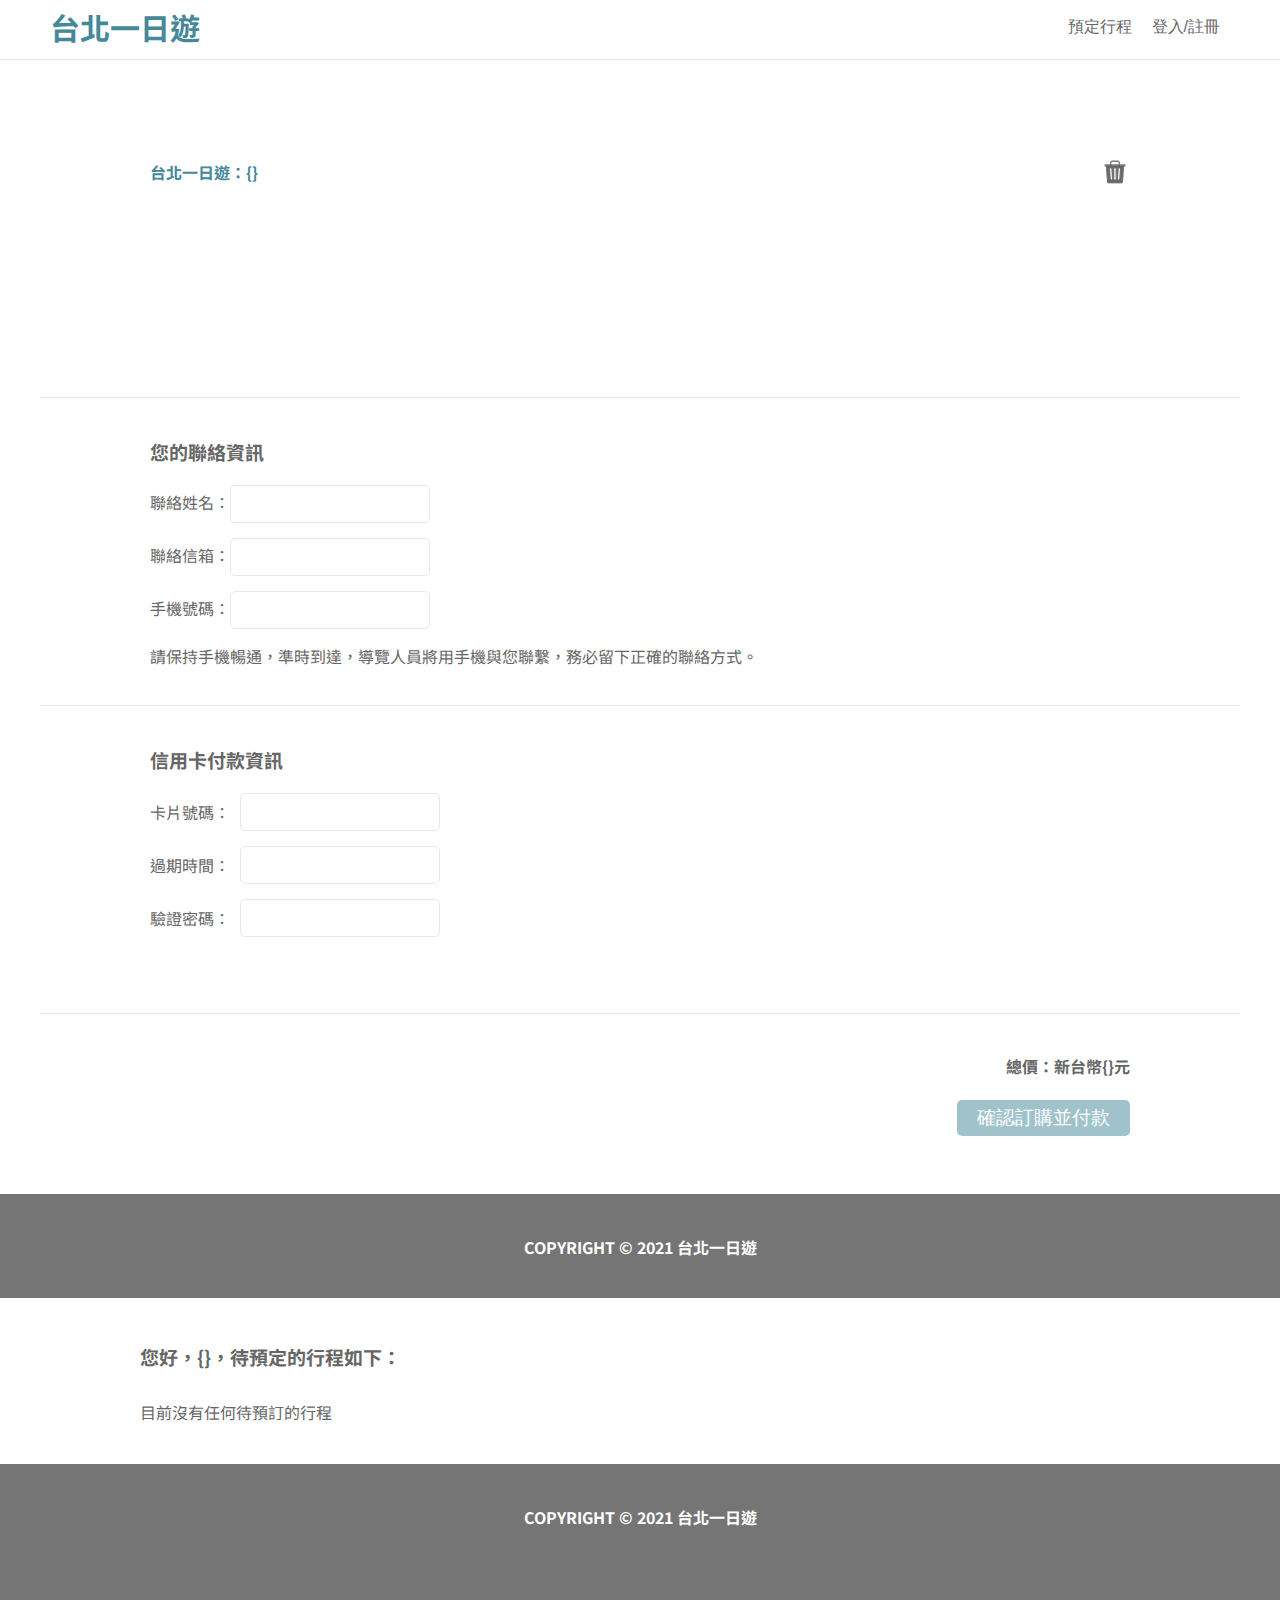
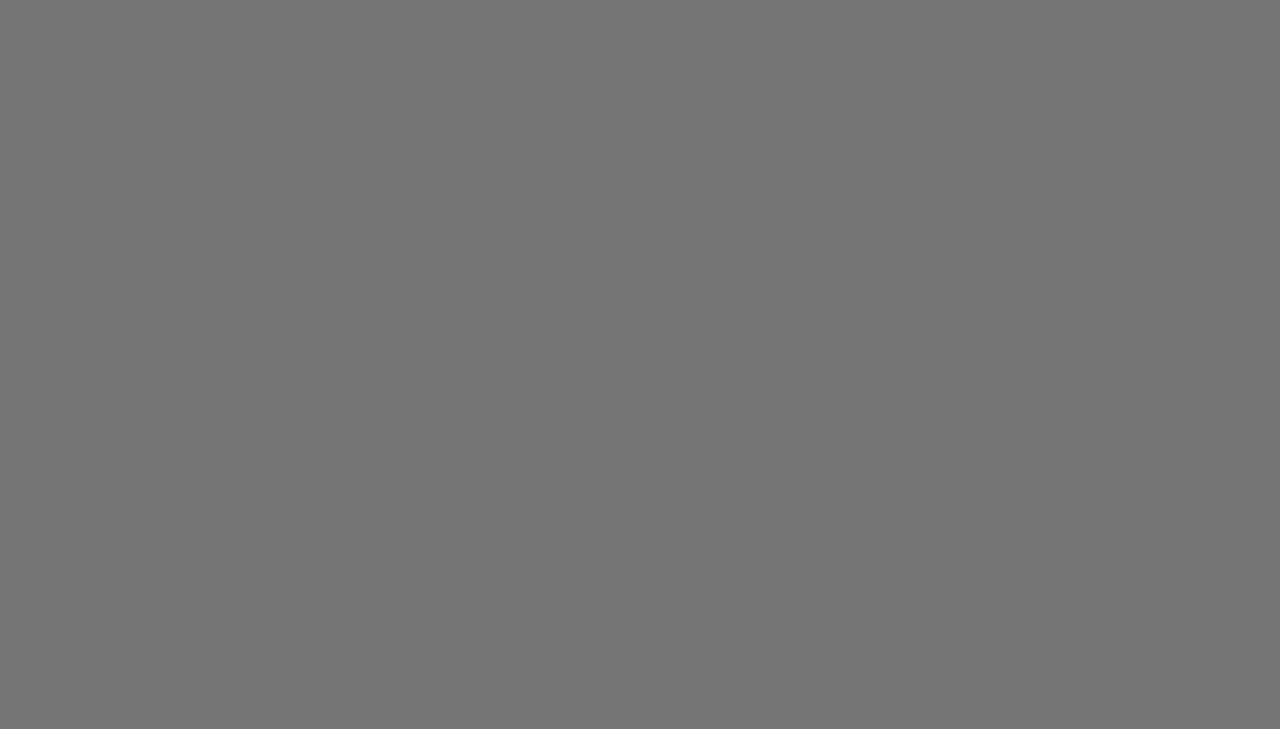
<file: static/booking.html>
<!DOCTYPE html>
<html lang="en">
<head>
  <meta charset="UTF-8">
  <meta name="viewport" content="width=device-width, initial-scale=1.0">
  <title>Booking</title>
  <link rel="stylesheet" href="/css/booking.css">
  <link rel="preconnect" href="https://fonts.googleapis.com">
  <link rel="preconnect" href="https://fonts.gstatic.com" crossorigin>
  <link href="https://fonts.googleapis.com/css2?family=Noto+Sans+TC:wght@400;500;700&display=swap" rel="stylesheet">
</head>
<body>
  <header>
    <div class="home__header">
      <div class="home__header__title" onclick="homepage()">台北一日遊 </div>
      <div class="home__header__button">
        <button class="booking__btn" onclick="goto_bookingtrip()">預定行程</button>
        <button class="login__btn"  onclick="openLogin()">登入/註冊</button>
      </div>
    </div>
  </header>

  <script src="/js/modal.js"></script>
  <script src="/js/auth.js"></script>
  <script src="https://js.tappaysdk.com/sdk/tpdirect/v5.14.0"></script>
  <script src="/js/bookingtrip.js" defer></script>
  <script>
    (async () => {
      const userData = await check_auth();
      if (userData) {
        await get_bookingtrip(userData);
      }
    })();
  </script>
  
  <hr class="header__hr">
  <div id="booking_trip_exist" class="">
    <div class="attraction__container">
      <div class="welcome"> </div>
      <div class="booking_information_area"> 
        <div class="booking_img"> </div>
        <div class="booking_information">
          <div class="booking_title_container">
            <div class="booking_title">台北一日遊：{} </div>
            <img src="/image/delete.png" alt="" id="desktop_delete" onclick="delete_bookingtrip()">
          </div>
          <div class="booking_detail">
          </div>
        </div>
      </div>
    </div>

    <hr class="divider__hr">
    <form id="booking-form">
      <div class="contact__container">
        <div class="contact_information">
          <div class="contact_information_title">您的聯絡資訊</div>
          <div class="contact_information-style">
            <div>聯絡姓名：<input type="text" class="contact_information_input" name="name"></div>
            <div>聯絡信箱：<input type="email" class="contact_information_input" name="email"></div>
            <div>手機號碼：<input type="tel" class="contact_information_input" name="phone"></div>
            <div>請保持手機暢通，準時到達，導覽人員將用手機與您聯繫，務必留下正確的聯絡方式。</div>
          </div>
        </div>
      </div>

      <hr class="divider__hr">

      <div class="payment_container">
        <div class="payment_information">
          <div class="payment_information_title">信用卡付款資訊</div>
          <div class="payment_information-style">
            <div>卡片號碼：<div class="payment_information_input tpfield" id="card-number"></div></div>
            <div>過期時間：<div class="payment_information_input tpfield" id="card-expiration-date"></div></div>
            <div>驗證密碼：<div class="payment_information_input tpfield" id="card-ccv"></div></div>
          </div>
        </div>
      </div>

      <hr class="divider__hr">

      <div class="summary_container">
        <div class="summary_information">
          <div class="summary_information_cost">總價：新台幣{}元</div>
          <button type="submit" class="summary_information_submit" disabled>確認訂購並付款</button>
        </div>
      </div>
    </form>

 
    <footer>
      <img src="/image/footer_clean.png" alt="COPYRIGHT © 2021 台北一日遊">
      <p>COPYRIGHT © 2021 台北一日遊</p>
    </footer>
  </div>

  <div id="booking_trip_none" class="">
    <div class="attraction__container">
      <div class="welcome"> 您好，{}，待預定的行程如下： </div>
      <div class="booking_trip_none"> 
        目前沒有任何待預訂的行程
      </div>

      <footer>
        <img src="/image/footer_clean.png" alt="COPYRIGHT © 2021 台北一日遊">
        <p>COPYRIGHT © 2021 台北一日遊</p>
      </footer>
    </div>
  </div>

  <script>
    function homepage() {
      window.location.href = '/';
    }
  </script>

</body>
</html>
</file>
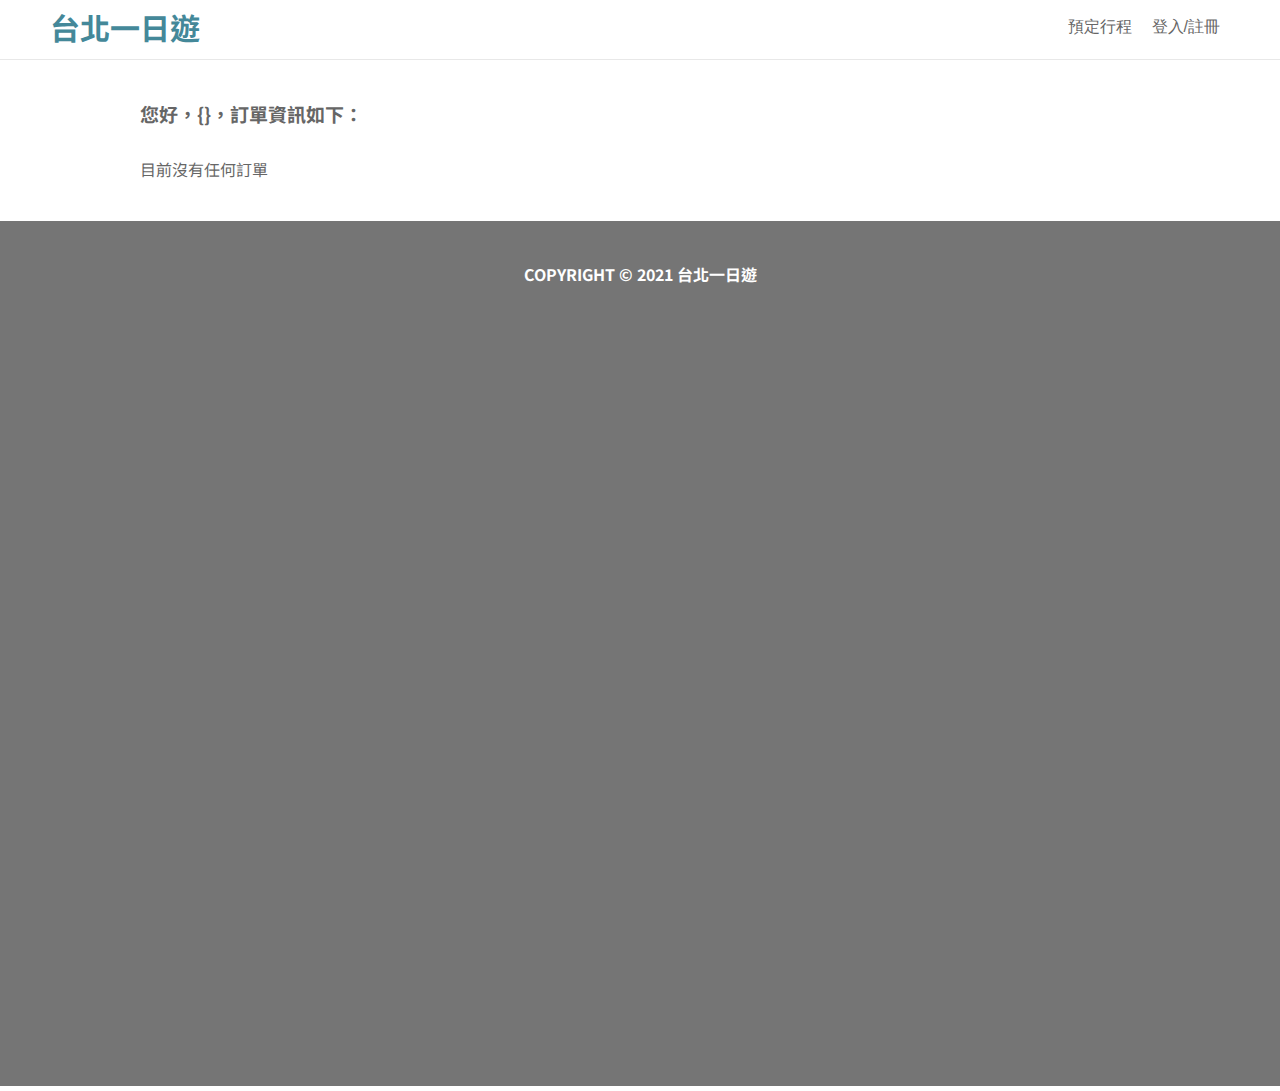
<file: static/thankyou.html>
<!DOCTYPE html>
<html lang="en">
<head>
  <meta charset="UTF-8">
  <meta name="viewport" content="width=device-width, initial-scale=1.0">
  <title>Thank You</title>
  <link rel="stylesheet" href="/css/order.css">
  <link rel="preconnect" href="https://fonts.googleapis.com">
  <link rel="preconnect" href="https://fonts.gstatic.com" crossorigin>
  <link href="https://fonts.googleapis.com/css2?family=Noto+Sans+TC:wght@400;500;700&display=swap" rel="stylesheet">
</head>
<body>
  <header>
    <div class="home__header">
      <div class="home__header__title" onclick="homepage()">台北一日遊 </div>
      <div class="home__header__button">
        <button class="booking__btn" onclick="goto_bookingtrip()">預定行程</button>
        <button class="login__btn"  onclick="openLogin()">登入/註冊</button>
      </div>
    </div>
  </header>

  <hr class="header__hr">

  <script src="/js/modal.js"></script>
  <script src="/js/auth.js"></script>
  <script src="/js/bookingtrip.js"></script>
  <script src="/js/orders.js" defer></script>
  <script>
    (async () => {
      const userData = await check_auth();
      if (userData) {
        await get_orders(userData);
      }
    })();
  </script> 

<div class="orders__container">
  <div class="welcome"> 您好，{}，訂單資訊如下： </div>
  <div class="orders_information"> 
    目前沒有任何訂單
  </div>
</div>




<footer>
  <img src="/image/footer_clean.png" alt="COPYRIGHT © 2021 台北一日遊">
  <p>COPYRIGHT © 2021 台北一日遊</p>
</footer>

<script>
  function homepage() {
    window.location.href = '/';
  }
</script>

</body>
</html>
</file>
<file: css/booking.css>
body {
    margin: 0;
    font-family: 'Noto Sans TC', sans-serif;
}

.hidden {
    display: none;
}

header {
    display: flex;
    justify-content: center;
    height: 54px;
    font-family: 'Noto Sans TC', sans-serif;
    max-width: 1920px;
    width: 100%;
    /* border-bottom: 1px solid #c70f3d; */
}

footer {
    margin-top: 40px;
    position: relative;
}

footer >img {
  height: 104px;
  max-width: 1920px;
  width: 100%;
}

footer > p {
  position: absolute;  /* 絕對定位 */
  top: 41px;          /* 對齊底部 */
  left: 0;            /* 對齊左側 */
  right: 0;           /* 對齊右側 */
  text-align: center;
  margin: 0;
  color: white;      /* 文字顏色 */
  font-size: 16px;
  font-weight: 700;
}

.home__header {
    display: flex;
    width: 100%;
    max-width: 1200px;
    min-height: 34px;
    justify-content: space-between;
    align-items: center;
    margin: 0 auto;
    /* border: 1px solid #c70f3d; */
}

.home__header__title {
    font-size: 30px;
    font-weight: 700;
    color:#448899;
    padding: 10px;
    white-space: nowrap;
    cursor: pointer;
    /* border: 1px solid #c70f3d; */
}


.home__header__button {
    display: flex;
    padding-right: 10px;
}

.home__header__button > .booking__btn, 
.home__header__button > .login__btn {
    border: none;           /* 移除預設邊框 */
    background: none;       /* 移除預設背景 */  
    margin:10px;
    font-weight: 500;
    color: #666666;
    font-size: 16px;    
    cursor: pointer;        /* 顯示手型游標 */
    padding: 0;             /* 移除預設 padding */
}

.header__hr {
    border: none;              /* 移除預設邊框 */
    border-top: 1px solid #E8E8E8;  /* 或使用 border-top 來顯示線條 */
    height: 0;                 /* hr 的高度應該為 0，用 border 來顯示 */
    max-width: 1920px;
    width: 100%;               /* 確保寬度填滿 */
    margin: 0;                 /* 移除預設 margin */
    margin-top: 5px;
}

/* Modal 樣式 */
.modal {
    position: fixed;
    top: 0;
    left: 0;
    width: 100%;
    height: 100%;
    background-color: rgba(0, 0, 0, 0.5);
    display: flex;
    justify-content: center;
    align-items: flex-start;
    padding-top: calc(54px + 160px);  /* header高度 + banner高度的一半，再減去modal-box高度的一半 */
    z-index: 1000;
  }
  
  /* 放在 .modal 之後，優先級更高 */
  .modal.hidden {
    display: none;
  }
  
  /* 隱藏 modal-box */
  .modal-box.hidden {
    display: none;
  }
  
  .modal-box.login {
    position: relative;
    background-color: white;
    border-radius: 5px;
    padding-top: 25px;
    padding-bottom: 16px;
    padding-left: 15px;
    padding-right: 15px;
    width: 340px;
    height: 275px;
    box-sizing: border-box;
    margin-top: calc(-137.5px);  /* modal-box高度的一半，負值向上偏移 */
    justify-items: center;
  }
  
  .modal-box.login.enlarge {
    position: relative;
    background-color: white;
    border-radius: 5px;
    padding-top: 25px;
    padding-bottom: 16px;
    padding-left: 15px;
    padding-right: 15px;
    width: 340px;
    height: 293px;
    box-sizing: border-box;
    margin-top: calc(-137.5px);  /* modal-box高度的一半，負值向上偏移 */
    justify-items: center;
  }
  
  .modal-box.signup {
    position: relative;
    background-color: white;
    border-radius: 5px;
    padding-top: 25px;
    padding-bottom: 16px;
    padding-left: 15px;
    padding-right: 15px;
    width: 340px;
    height: 332px;
    box-sizing: border-box;
    margin-top: calc(-137.5px);  /* modal-box高度的一半，負值向上偏移 */
    justify-items: center;
  }
  
  .modal-box.signup.enlarge {
    position: relative;
    background-color: white;
    border-radius: 5px;
    padding-top: 25px;
    padding-bottom: 16px;
    padding-left: 15px;
    padding-right: 15px;
    width: 340px;
    height: 350px;
    box-sizing: border-box;
    margin-top: calc(-137.5px);  /* modal-box高度的一半，負值向上偏移 */
    justify-items: center;
  }
  
  
  
  .modal-close {
    position: absolute;
    top: 27px;
    right: 17px;
    background: none;
    border: none;
    font-size: 24px;
    font-weight: bold;
    color: #666666;
    cursor: pointer;
    padding: 0;
    width: 30px;
    height: 30px;
    line-height: 30px;
    text-align: center;
  }
  
  .modal-close:hover {
    color: #000000;
  }
  
  .top_dress {
    background: linear-gradient(0deg, #337788, #66AABB);
    width: 340px;
    height: 10px;
    margin: -25px -15px 15px -15px;  /* 負 margin 抵消 padding，讓它延伸到邊緣 */
    padding: 0px;
    border-radius: 5px 5px 0 0;  /* 如果需要，讓頂部圓角與 modal-box 對齊 */
  }
  
  .modal__title {
    font-family: 'Noto Sans TC', sans-serif;
    font-weight: 700;
    font-size: 24px;
    color: #666666;
    margin-bottom: 15px;
    height: 27px;
  }
  
  
  .signupName {
    width: 310px;
    height: 47px;
    box-sizing: border-box;
    border-radius: 5px 5px 5px 5px;
    border: 1px solid #CCCCCC;
    padding-left: 15px;
    padding-top: 16.5px;
    padding-bottom: 16.5px;
    margin-bottom: 10px;
    font-weight: 500;
    font-size: 16px;
    color: #757575;
  }
  
  .loginUser,.signupUser {
    width: 310px;
    height: 47px;
    box-sizing: border-box;
    border-radius: 5px 5px 5px 5px;
    border: 1px solid #CCCCCC;
    padding-left: 15px;
    padding-top: 16.5px;
    padding-bottom: 16.5px;
    margin-bottom: 10px;
    font-weight: 500;
    font-size: 16px;
    color: #757575;
  }
  
  
  .loginPass,.signupPass  {
    width: 310px;
    height: 47px;
    box-sizing: border-box;
    border-radius: 5px 5px 5px 5px;
    border: 1px solid #CCCCCC;
    padding-left: 15px;
    padding-top: 16.5px;
    padding-bottom: 16.5px;
    margin-bottom: 10px;
    font-weight: 500;
    font-size: 16px;
    color: #757575;
  }
  
  .loginSubmit, .signupSubmit {
    width: 310px;
    height: 46px;
    box-sizing: border-box;
    border-radius: 5px 5px 5px 5px;
    border: 1px solid #CCCCCC;
    background-color: #448899;
    margin-bottom: 10px;
    font-weight: 400;
    font-size: 19px;
    color: white;
    cursor: pointer;
  }
  
  .signupResult,.loginResult {
    margin: 0px;
  }
  
  
  .loginDescription, .signupDescription {
    font-weight: 500;
    font-size: 16px;
    color: #666666;
    cursor: pointer; 
  }

.attraction__container {
    min-height: 297px;
    height: 100%;
    display: flex;
    flex-direction: column;
    align-items: center;
    margin-top: 40px;
    margin: 0px;
    box-sizing: border-box;
}

.welcome {
    height: 27px;
    max-width: 1000px;
    width: 100%;
    font-weight: 700;
    font-size: 19px;
    color: #666666;
    margin-top: 40px;
    margin-bottom: 30px;
}



.booking_information_area {
    min-height: 200px;
    max-width: 980px;
    width: 100%;
    display: flex;
}

.booking_img-style {
    margin-right: 30px;
    height: 200px;    
    width: 250px;
    display: flex;
    justify-content: center;
    align-items: center;
}

.booking_information {
    font-weight: 700;
    font-size: 16px;
    color: #666666;
    width: 100%;
}

.booking_title_container {
    display: flex;
    justify-content: space-between;
    align-items: center;
    margin-bottom: 20px;
}

.booking_title {
    color: #448899;
    margin-bottom: 0;
}

.booking_detail {
    display: flex;
    flex-direction: column;
    gap: 10px;
}

.date, .time, .price, .adress {
    font-weight: 400;
}


.divider__hr {
    border: none;              /* 移除預設邊框 */
    border-top: 1px solid #E8E8E8;  /* 或使用 border-top 來顯示線條 */
    height: 0;                 /* hr 的高度應該為 0，用 border 來顯示 */
    max-width: 1200px;
    width: 100%;               /* 確保寬度填滿 */
    margin: 40px auto;                 
}

.contact__container, .payment_container {
    display: flex;
    justify-content: center;
    height: 227px;
}

.contact_information, .payment_information {
    height: 227px;
    max-width: 980px;
    width:100%;
    display: flex;
    flex-direction: column;
}

.contact_information_title, .payment_information_title {
    font-weight: 700;
    font-size: 19px;
    color: #666666;
    margin-bottom: 20px;
}

.contact_information-style, .payment_information-style {
    font-weight: 400;
    font-size: 16px;
    color: #666666;
    display: flex;
    flex-direction: column;
    gap: 15px;
}

.payment_information-style > div {
    display: flex;
    align-items: center;
    gap: 10px;
  }


.contact_information_input {
    width: 200px;
    height: 38px;
    font-size: 16px;
    font-weight: 500;
    color: #000000;
    box-sizing: border-box;
    border: 1px solid #E8E8E8;
    padding: 10px;
    border-radius: 5px 5px 5px 5px;
}

.payment_information_input {
    width: 200px;
    height: 38px;
    font-size: 16px;
    font-weight: 500;
    color: #757575;
    box-sizing: border-box;
    border: 1px solid #E8E8E8;
    padding: 10px;
    border-radius: 5px 5px 5px 5px;
}

.summary_container {
    display: flex;
    justify-content:center;
}

.summary_information {
    max-width: 980px;
    width: 100%;
    height: 100px;
    display: flex;
    flex-direction: column;
    align-items: flex-end;
    gap: 22px;
}

.summary_information_cost {
    font-weight: 700;
    font-size: 16px;
    color: #666666;
}

.summary_information_submit {
    font-weight: 400;
    font-size: 19px;
    color: #FFFFFF;
    width: 173px;
    height: 36px;
    background-color: #448899;
    border: none;
    border-radius: 5px 5px 5px 5px;
    cursor: pointer;
    transition: opacity 0.3s ease;
}

.summary_information_submit:disabled {
    opacity: 0.5 !important;
    cursor: not-allowed !important;
    pointer-events: none !important;
}

.summary_information_submit:not(:disabled):hover {
    background-color: #3a7282;
}

#desktop_delete {
    cursor: pointer;
}

#mobile_delete {
    display: none;    
}


/* 沒有預定行程 */
.booking_trip_none {
    height: 24px;
    max-width: 1000px;
    width: 100%;
    font-weight: 400;
    font-size: 16px;
    color: #666666;
}

.attraction__container > footer {
    height: 865px;
}

.attraction__container > footer >img {
    height: 865px;
  }

/* 前面是沒有預定行程 */

/* 平板尺寸（1200px 以下）：3 列 */
@media (max-width: 1200px) {
    body {
        padding: 10px;
    }
    
    footer {
        margin-left: -10px;
        margin-right: -10px;
    }
  }

  
/* 手機尺寸（500px 以下）*/
@media (max-width: 500px) {
    footer {
        display: flex;
        flex-direction: column;
        align-items: center;
    }
    
    footer img {
        width: 360px;
        min-width: 360px;
        height: 104px;
    }

    .home__header {
        width: 360px;
    }

    .home__header__title {
        padding-left: 10px;
        padding-right: 10px;
        /* border: 1px solid #c70f3d; */
    }

    .header__hr {
        width: 340px;
        margin-left: auto;
        margin-right: auto;
    }

    .welcome, .booking_information_area {
        width: 340px;
    }

    .booking_information_area {
        flex-direction: column;
    }

    .booking_img, .booking_img>img {
        height: 200px;    
        width: 340px;
        margin-left: auto;
        margin-right: auto;
    }

    .booking_information {
        margin-top: 30px;
        height: 200px;
    }

    #desktop_delete {
        display: none;
    }

    #mobile_delete {
        display: block;
        height: 30px;
        width: 30px;
        align-self: flex-end;
        margin-top: -10px;
        cursor: pointer;
    }

    .divider__hr {
        margin: 30px auto;
        width: 340px;                 
    }

 
    .contact_information {
        height: 200px;    
        width: 340px;
        margin-left: auto;
        margin-right: auto;
    }

    .contact__container {
        height: 256px;
    }

    .payment_container {
        height: 188px;
    }

    .payment_information {
        width: 340px;
        margin-left: auto;
        margin-right: auto;
    }

    .summary_information {
        width: 340px;
        margin-left: auto;
        margin-right: auto;
    }

    /* 沒有預定行程 */
    .attraction__container > footer {
        height: 425px;
        width: 360px;
    }

    .attraction__container > footer >img {
        height: 425px;
        width: 360px;
    }

    .booking_trip_none {
        width: 340px;
    }

    /* 前面是沒有預定行程 */

}
</file>
<file: css/order.css>
body {
    margin: 0;
    font-family: 'Noto Sans TC', sans-serif;
}


header {
    display: flex;
    justify-content: center;
    height: 54px;
    font-family: 'Noto Sans TC', sans-serif;
    max-width: 1920px;
    width: 100%;
    /* border-bottom: 1px solid #c70f3d; */
}


/* footer {
    margin-top: 40px;
    position: relative;
}

footer >img {
  height: 104px;
  max-width: 1920px;
  width: 100%;
} */

footer > p {
  position: absolute;  /* 絕對定位 */
  top: 41px;          /* 對齊底部 */
  left: 0;            /* 對齊左側 */
  right: 0;           /* 對齊右側 */
  text-align: center;
  margin: 0;
  color: white;      /* 文字顏色 */
  font-size: 16px;
  font-weight: 700;
}


footer {
    height: 865px;
    position: relative;
}

footer >img {
    height: 865px;
    max-width: 1920px;
    width: 100%;
}

.home__header {
    display: flex;
    width: 100%;
    max-width: 1200px;
    min-height: 34px;
    justify-content: space-between;
    align-items: center;
    margin: 0 auto;
    /* border: 1px solid #c70f3d; */
}

.home__header__title {
    font-size: 30px;
    font-weight: 700;
    color:#448899;
    padding: 10px;
    white-space: nowrap;
    cursor: pointer;
    /* border: 1px solid #c70f3d; */
}


.home__header__button {
    display: flex;
    padding-right: 10px;
}

.home__header__button > .booking__btn, 
.home__header__button > .login__btn {
    border: none;           /* 移除預設邊框 */
    background: none;       /* 移除預設背景 */  
    margin:10px;
    font-weight: 500;
    color: #666666;
    font-size: 16px;    
    cursor: pointer;        /* 顯示手型游標 */
    padding: 0;             /* 移除預設 padding */
}

.header__hr {
    border: none;              /* 移除預設邊框 */
    border-top: 1px solid #E8E8E8;  /* 或使用 border-top 來顯示線條 */
    height: 0;                 /* hr 的高度應該為 0，用 border 來顯示 */
    max-width: 1920px;
    width: 100%;               /* 確保寬度填滿 */
    margin: 0;                 /* 移除預設 margin */
    margin-top: 5px;
}


.orders__container {
    height: 297px;
    height: 100%;
    display: flex;
    flex-direction: column;
    align-items: center;
    margin-top: 40px;
    margin: 0px;
    box-sizing: border-box;
}

.welcome {
    height: 27px;
    max-width: 1000px;
    width: 100%;
    font-weight: 700;
    font-size: 19px;
    color: #666666;
    margin-top: 40px;
    margin-bottom: 30px;
}

.orders_information {
    max-width: 1000px;
    width: 100%;
    font-weight: 400;
    font-size: 16px;
    color: #666666;
    margin-bottom: 40px;
}

.orders_information .order-item {
    /* 只針對 .orders_information 的直接子元素 div */
    font-weight: 700;
}

.order-item > span{
    font-weight: 400;
}



/* 平板尺寸（1200px 以下）：3 列 */
@media (max-width: 1200px) {
    body {
        padding: 10px;
    }
    
    footer {
        margin-left: -10px;
        margin-right: -10px;
    }
  }

  
/* 手機尺寸（500px 以下）*/
@media (max-width: 500px) {
    footer {
        display: flex;
        flex-direction: column;
        align-items: center;
    }
    
    footer img {
        width: 360px;
        min-width: 360px;
        height: 104px;
    }

    .home__header {
        width: 360px;
    }

    .home__header__title {
        padding-left: 10px;
        padding-right: 10px;
        /* border: 1px solid #c70f3d; */
    }

    .header__hr {
        width: 340px;
        margin-left: auto;
        margin-right: auto;
    }

    .welcome, .orders_information {
        width: 340px;
    }


    .divider__hr {
        margin: 30px auto;
        width: 340px;                 
    }

 
    .contact_information {
        height: 200px;    
        width: 340px;
        margin-left: auto;
        margin-right: auto;
    }

}
</file>
